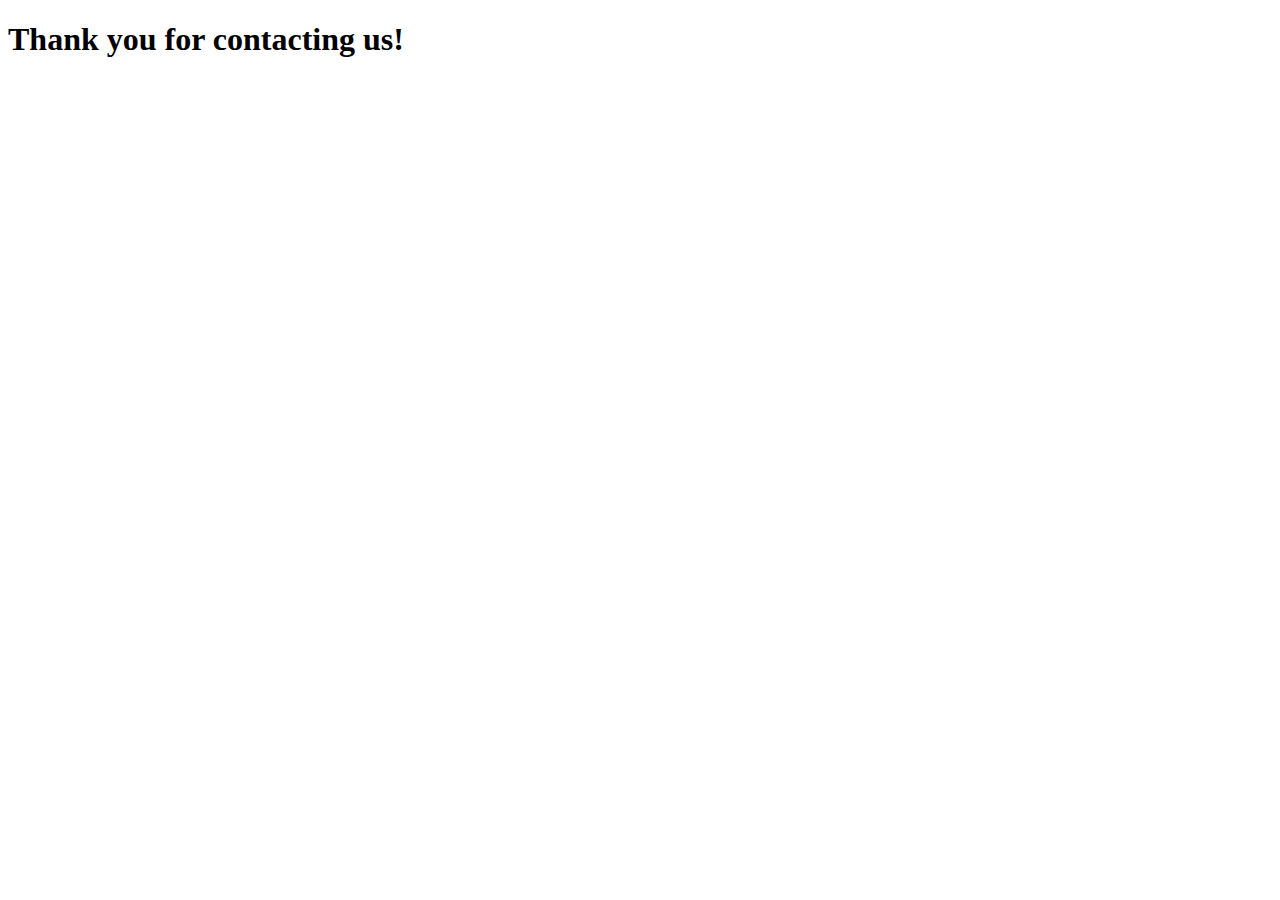
<file: images/thankyou.html>
<!DOCTYPE html>
<html lang="en">
<head>
    <meta charset="UTF-8">
    <meta http-equiv="X-UA-Compatible" content="IE=edge">
    <meta name="viewport" content="width=device-width, initial-scale=1.0">
    <title>Thank You</title>
</head>
<body>
    <h1>Thank you for contacting us!</h1>
    
</body>
</html>
</file>
